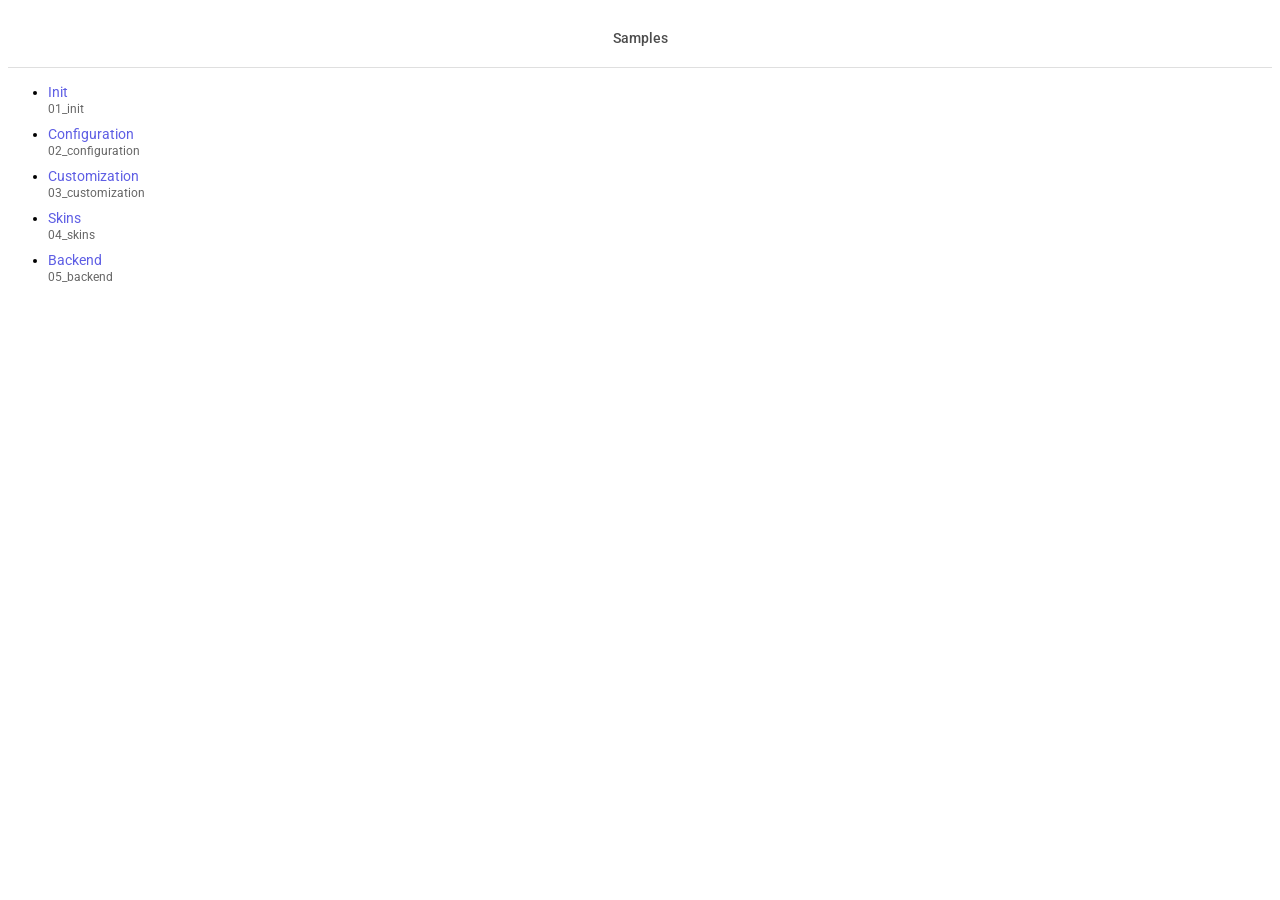
<file: public/js/webix/webix.trial.complete/chat/samples/index.html>
<html>
	<head>
		<meta name="viewport" content="width=device-width, initial-scale=1.0" />
		<link
			href="https://fonts.googleapis.com/css?family=Roboto:400,500"
			rel="stylesheet"
		/>
		<style>
			.top-rect-block {
				display: flex;
				justify-content: center;
				align-items: center;
				box-sizing: border-box;
				background-color: rgba(247, 247, 247, 0);
				height: 60px;
				width: 100%;
				border-bottom: 1px solid #dfdfdf;
			}
			.text-value {
				display: inline-block;
				color: rgba(0, 0, 0, 0.7);
				font-family: Roboto;
				font-size: 14px;
				font-weight: 500;
				line-height: 24px;
			}
			ul {
				font-family: Roboto;
			}
			li {
				font-size: 14px;
				margin: 10px 0px;
			}
			li a {
				color: #5e5ee4;
				text-decoration: none;
			}
			.bottom-line {
				font-size: 12px;
				color: #666;
			}
		</style>
	</head>
	<body>
		<div class="top-rect-block">
			<div class="text-value">Samples</div>
		</div>
		<ul>
			<li><a href='./01_init'>Init</a><br><a class='bottom-line' href='./01_init'>01_init</a></li><li><a href='./02_configuration'>Configuration</a><br><a class='bottom-line' href='./02_configuration'>02_configuration</a></li><li><a href='./03_customization'>Customization</a><br><a class='bottom-line' href='./03_customization'>03_customization</a></li><li><a href='./04_skins'>Skins</a><br><a class='bottom-line' href='./04_skins'>04_skins</a></li><li><a href='./05_backend'>Backend</a><br><a class='bottom-line' href='./05_backend'>05_backend</a></li>
		</ul>
	</body>
</html>
</file>
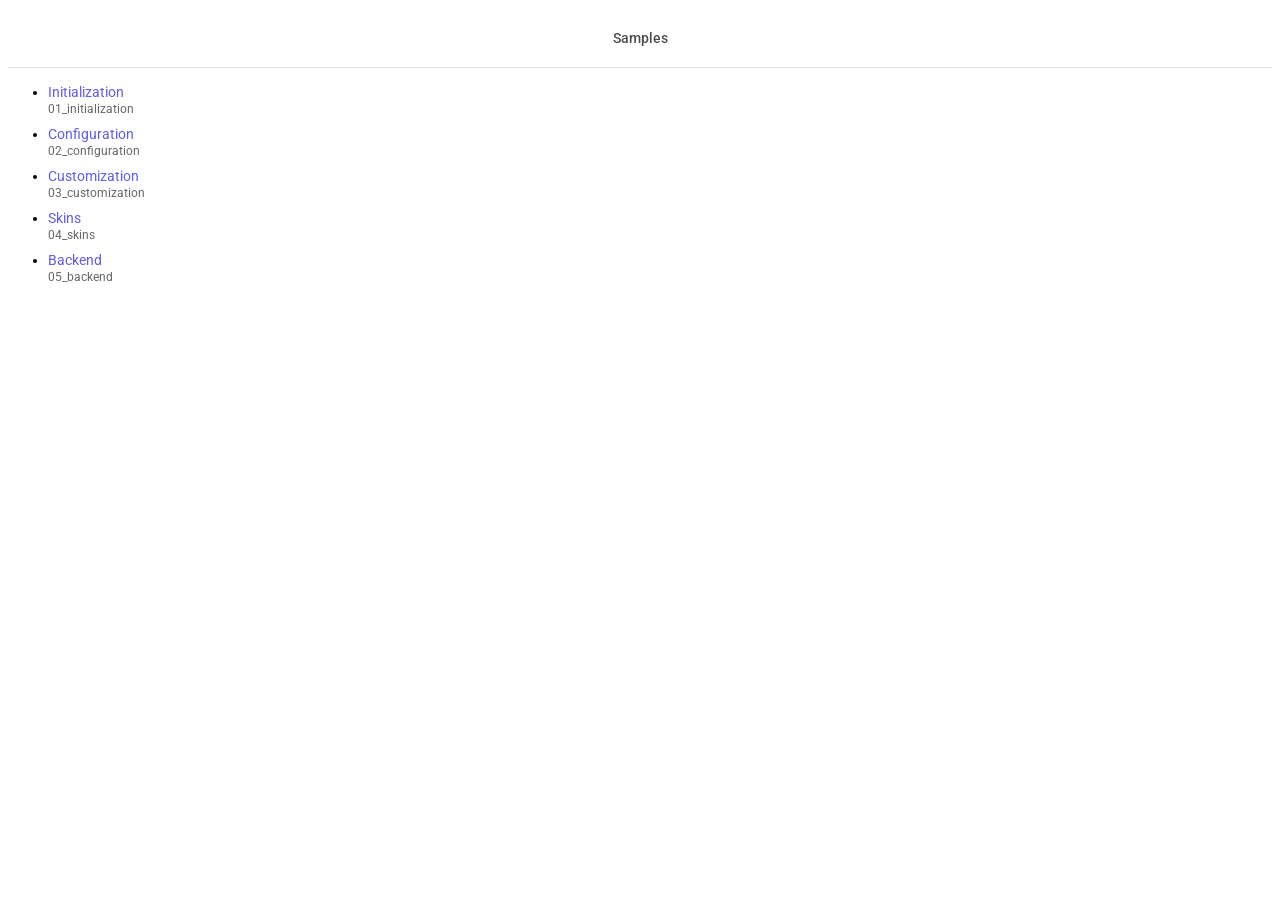
<file: public/js/webix/webix.trial.complete/docmanager/samples/index.html>
<html>
	<head>
		<meta name="viewport" content="width=device-width, initial-scale=1.0" />
		<link
			href="https://fonts.googleapis.com/css?family=Roboto:400,500"
			rel="stylesheet"
		/>
		<style>
			.top-rect-block {
				display: flex;
				justify-content: center;
				align-items: center;
				box-sizing: border-box;
				background-color: rgba(247, 247, 247, 0);
				height: 60px;
				width: 100%;
				border-bottom: 1px solid #dfdfdf;
			}
			.text-value {
				display: inline-block;
				color: rgba(0, 0, 0, 0.7);
				font-family: Roboto;
				font-size: 14px;
				font-weight: 500;
				line-height: 24px;
			}
			ul {
				font-family: Roboto;
			}
			li {
				font-size: 14px;
				margin: 10px 0px;
			}
			li a {
				color: #5e5ee4;
				text-decoration: none;
			}
			.bottom-line {
				font-size: 12px;
				color: #666;
			}
		</style>
	</head>
	<body>
		<div class="top-rect-block">
			<div class="text-value">Samples</div>
		</div>
		<ul>
			<li><a href='./01_initialization'>Initialization</a><br><a class='bottom-line' href='./01_initialization'>01_initialization</a></li><li><a href='./02_configuration'>Configuration</a><br><a class='bottom-line' href='./02_configuration'>02_configuration</a></li><li><a href='./03_customization'>Customization</a><br><a class='bottom-line' href='./03_customization'>03_customization</a></li><li><a href='./04_skins'>Skins</a><br><a class='bottom-line' href='./04_skins'>04_skins</a></li><li><a href='./05_backend'>Backend</a><br><a class='bottom-line' href='./05_backend'>05_backend</a></li>
		</ul>
	</body>
</html>
</file>
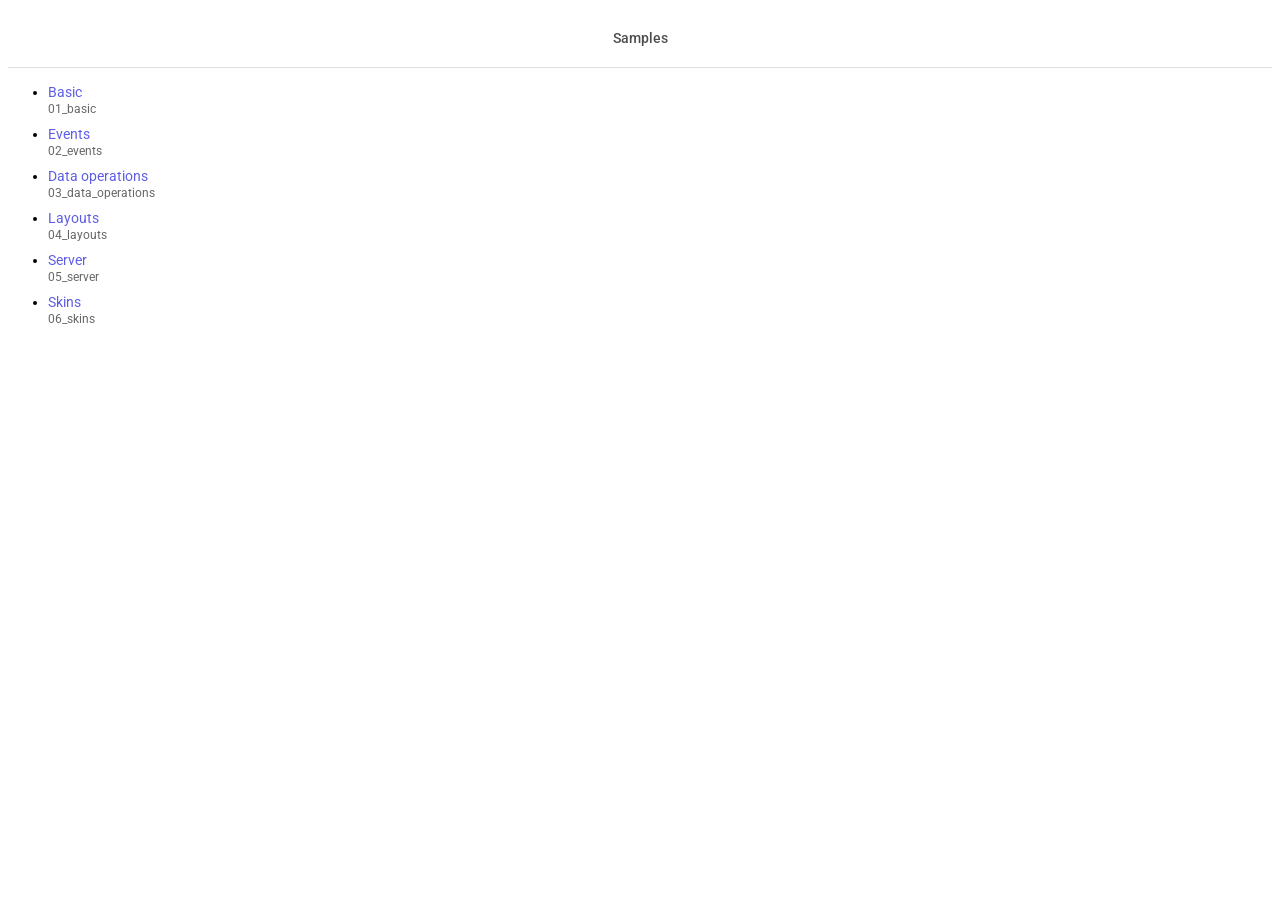
<file: public/js/webix/webix.trial.complete/kanban/samples/index.html>
<html>
    <head>
        <meta name="viewport" content="width=device-width, initial-scale=1.0">
        <link href="https://fonts.googleapis.com/css?family=Roboto:400,500" rel="stylesheet">
        <style>
.top-rect-block { display: flex; justify-content: center; align-items: center; box-sizing: border-box; background-color: rgba(247,247,247,0); height: 60px; width: 100%; border-bottom: 1px solid #DFDFDF; } .text-value { display: inline-block; color: rgba(0,0,0,0.7); font-family: Roboto; font-size: 14px; font-weight: 500; line-height: 24px; } ul{ font-family:Roboto; } li{ font-size: 14px; margin: 10px 0px; } li a{ color: #5e5ee4; text-decoration: none; } .bottom-line{ font-size: 12px; color: #666; }
        </style> 
    </head>
    <body>
        <div class='top-rect-block'>
            <div class='text-value'>Samples</div>
        </div>
        <ul>
            <li><a href='./01_basic'>Basic</a><br><a class='bottom-line' href='./01_basic'>01_basic</a></li><li><a href='./02_events'>Events</a><br><a class='bottom-line' href='./02_events'>02_events</a></li><li><a href='./03_data_operations'>Data operations</a><br><a class='bottom-line' href='./03_data_operations'>03_data_operations</a></li><li><a href='./04_layouts'>Layouts</a><br><a class='bottom-line' href='./04_layouts'>04_layouts</a></li><li><a href='./05_server'>Server</a><br><a class='bottom-line' href='./05_server'>05_server</a></li><li><a href='./06_skins'>Skins</a><br><a class='bottom-line' href='./06_skins'>06_skins</a></li>
        </ul>
    </body>
</html>
</file>
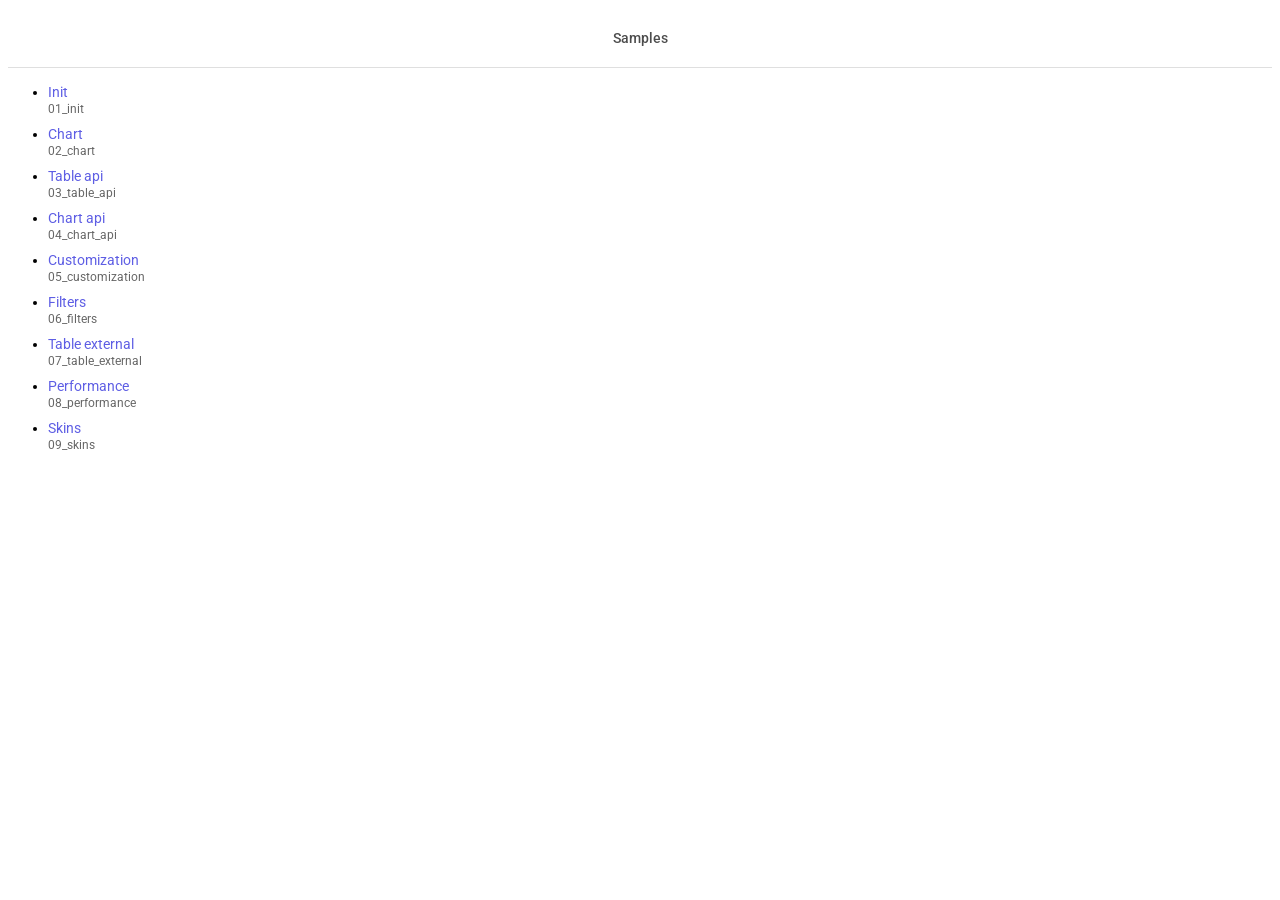
<file: public/js/webix/webix.trial.complete/pivot/samples/index.html>
<html>
    <head>
        <meta name="viewport" content="width=device-width, initial-scale=1.0">
        <link href="https://fonts.googleapis.com/css?family=Roboto:400,500" rel="stylesheet">
        <style>
.top-rect-block { display: flex; justify-content: center; align-items: center; box-sizing: border-box; background-color: rgba(247,247,247,0); height: 60px; width: 100%; border-bottom: 1px solid #DFDFDF; } .text-value { display: inline-block; color: rgba(0,0,0,0.7); font-family: Roboto; font-size: 14px; font-weight: 500; line-height: 24px; } ul{ font-family:Roboto; } li{ font-size: 14px; margin: 10px 0px; } li a{ color: #5e5ee4; text-decoration: none; } .bottom-line{ font-size: 12px; color: #666; }
        </style> 
    </head>
    <body>
        <div class='top-rect-block'>
            <div class='text-value'>Samples</div>
        </div>
        <ul>
            <li><a href='./01_init'>Init</a><br><a class='bottom-line' href='./01_init'>01_init</a></li><li><a href='./02_chart'>Chart</a><br><a class='bottom-line' href='./02_chart'>02_chart</a></li><li><a href='./03_table_api'>Table api</a><br><a class='bottom-line' href='./03_table_api'>03_table_api</a></li><li><a href='./04_chart_api'>Chart api</a><br><a class='bottom-line' href='./04_chart_api'>04_chart_api</a></li><li><a href='./05_customization'>Customization</a><br><a class='bottom-line' href='./05_customization'>05_customization</a></li><li><a href='./06_filters'>Filters</a><br><a class='bottom-line' href='./06_filters'>06_filters</a></li><li><a href='./07_table_external'>Table external</a><br><a class='bottom-line' href='./07_table_external'>07_table_external</a></li><li><a href='./08_performance'>Performance</a><br><a class='bottom-line' href='./08_performance'>08_performance</a></li><li><a href='./09_skins'>Skins</a><br><a class='bottom-line' href='./09_skins'>09_skins</a></li>
        </ul>
    </body>
</html>
</file>
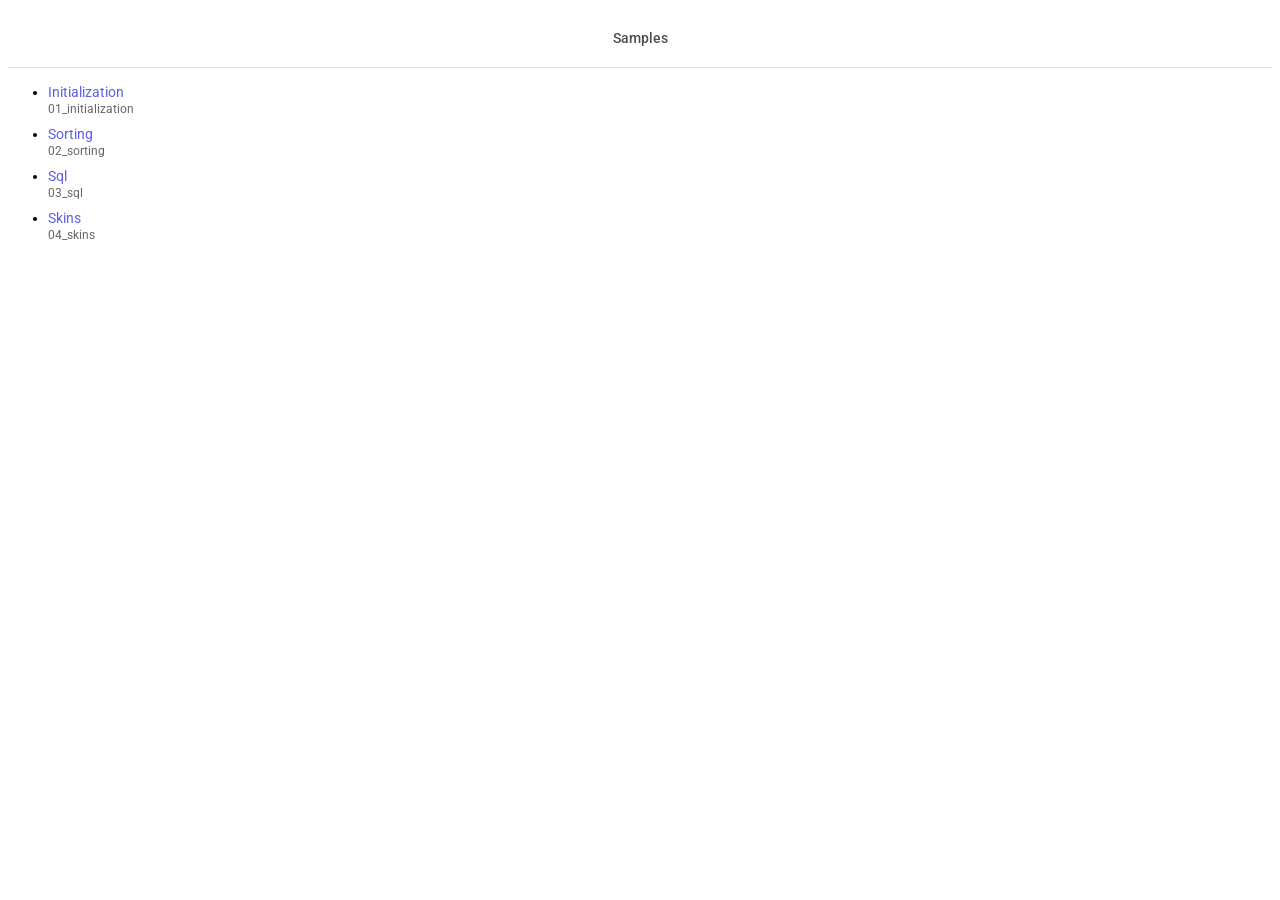
<file: public/js/webix/webix.trial.complete/querybuilder/samples/index.html>
<html>
    <head>
        <meta name="viewport" content="width=device-width, initial-scale=1.0">
        <link href="https://fonts.googleapis.com/css?family=Roboto:400,500" rel="stylesheet">
        <style>
.top-rect-block { display: flex; justify-content: center; align-items: center; box-sizing: border-box; background-color: rgba(247,247,247,0); height: 60px; width: 100%; border-bottom: 1px solid #DFDFDF; } .text-value { display: inline-block; color: rgba(0,0,0,0.7); font-family: Roboto; font-size: 14px; font-weight: 500; line-height: 24px; } ul{ font-family:Roboto; } li{ font-size: 14px; margin: 10px 0px; } li a{ color: #5e5ee4; text-decoration: none; } .bottom-line{ font-size: 12px; color: #666; }
        </style> 
    </head>
    <body>
        <div class='top-rect-block'>
            <div class='text-value'>Samples</div>
        </div>
        <ul>
            <li><a href='./01_initialization'>Initialization</a><br><a class='bottom-line' href='./01_initialization'>01_initialization</a></li><li><a href='./02_sorting'>Sorting</a><br><a class='bottom-line' href='./02_sorting'>02_sorting</a></li><li><a href='./03_sql'>Sql</a><br><a class='bottom-line' href='./03_sql'>03_sql</a></li><li><a href='./04_skins'>Skins</a><br><a class='bottom-line' href='./04_skins'>04_skins</a></li>
        </ul>
    </body>
</html>
</file>
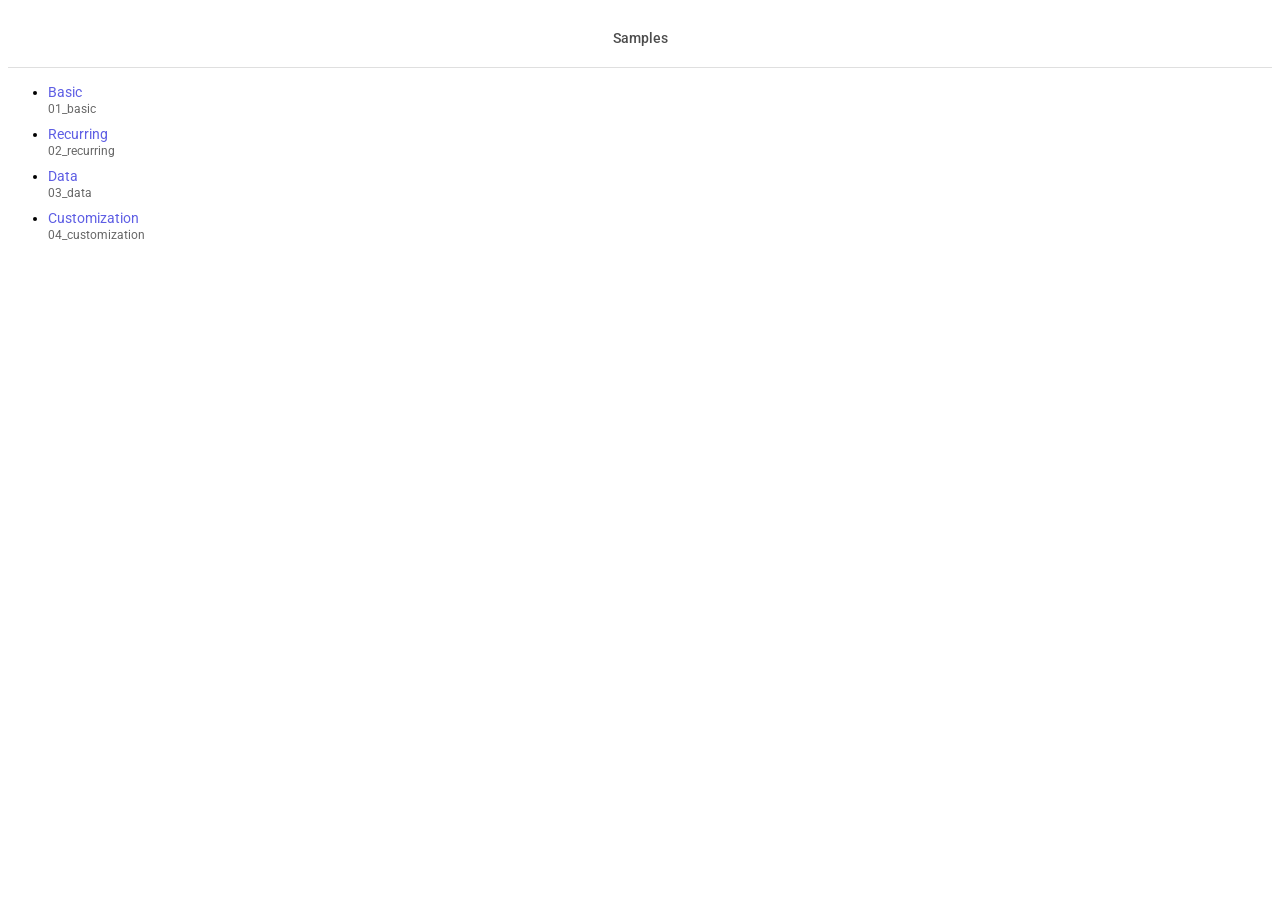
<file: public/js/webix/webix.trial.complete/scheduler/samples/index.html>
<html>
    <head>
        <meta name="viewport" content="width=device-width, initial-scale=1.0">
        <link href="https://fonts.googleapis.com/css?family=Roboto:400,500" rel="stylesheet">
        <style>
.top-rect-block { display: flex; justify-content: center; align-items: center; box-sizing: border-box; background-color: rgba(247,247,247,0); height: 60px; width: 100%; border-bottom: 1px solid #DFDFDF; } .text-value { display: inline-block; color: rgba(0,0,0,0.7); font-family: Roboto; font-size: 14px; font-weight: 500; line-height: 24px; } ul{ font-family:Roboto; } li{ font-size: 14px; margin: 10px 0px; } li a{ color: #5e5ee4; text-decoration: none; } .bottom-line{ font-size: 12px; color: #666; }
        </style> 
    </head>
    <body>
        <div class='top-rect-block'>
            <div class='text-value'>Samples</div>
        </div>
        <ul>
            <li><a href='./01_basic'>Basic</a><br><a class='bottom-line' href='./01_basic'>01_basic</a></li><li><a href='./02_recurring'>Recurring</a><br><a class='bottom-line' href='./02_recurring'>02_recurring</a></li><li><a href='./03_data'>Data</a><br><a class='bottom-line' href='./03_data'>03_data</a></li><li><a href='./04_customization'>Customization</a><br><a class='bottom-line' href='./04_customization'>04_customization</a></li>
        </ul>
    </body>
</html>
</file>
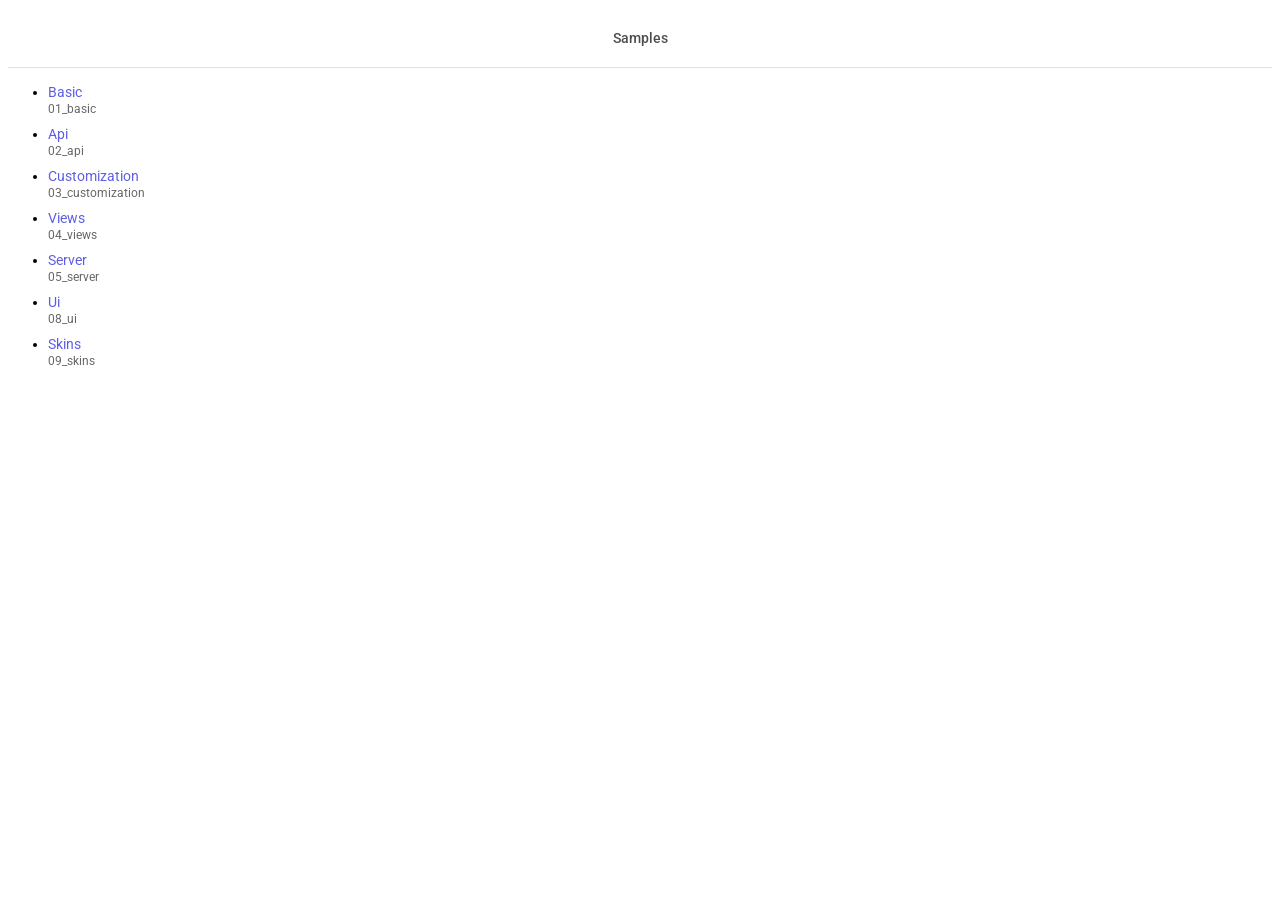
<file: public/js/webix/webix.trial.complete/spreadsheet/samples/index.html>
<html>
    <head>
        <meta name="viewport" content="width=device-width, initial-scale=1.0">
        <link href="https://fonts.googleapis.com/css?family=Roboto:400,500" rel="stylesheet">
        <style>
.top-rect-block { display: flex; justify-content: center; align-items: center; box-sizing: border-box; background-color: rgba(247,247,247,0); height: 60px; width: 100%; border-bottom: 1px solid #DFDFDF; } .text-value { display: inline-block; color: rgba(0,0,0,0.7); font-family: Roboto; font-size: 14px; font-weight: 500; line-height: 24px; } ul{ font-family:Roboto; } li{ font-size: 14px; margin: 10px 0px; } li a{ color: #5e5ee4; text-decoration: none; } .bottom-line{ font-size: 12px; color: #666; }
        </style> 
    </head>
    <body>
        <div class='top-rect-block'>
            <div class='text-value'>Samples</div>
        </div>
        <ul>
            <li><a href='./01_basic'>Basic</a><br><a class='bottom-line' href='./01_basic'>01_basic</a></li><li><a href='./02_api'>Api</a><br><a class='bottom-line' href='./02_api'>02_api</a></li><li><a href='./03_customization'>Customization</a><br><a class='bottom-line' href='./03_customization'>03_customization</a></li><li><a href='./04_views'>Views</a><br><a class='bottom-line' href='./04_views'>04_views</a></li><li><a href='./05_server'>Server</a><br><a class='bottom-line' href='./05_server'>05_server</a></li><li><a href='./08_ui'>Ui</a><br><a class='bottom-line' href='./08_ui'>08_ui</a></li><li><a href='./09_skins'>Skins</a><br><a class='bottom-line' href='./09_skins'>09_skins</a></li>
        </ul>
    </body>
</html>
</file>
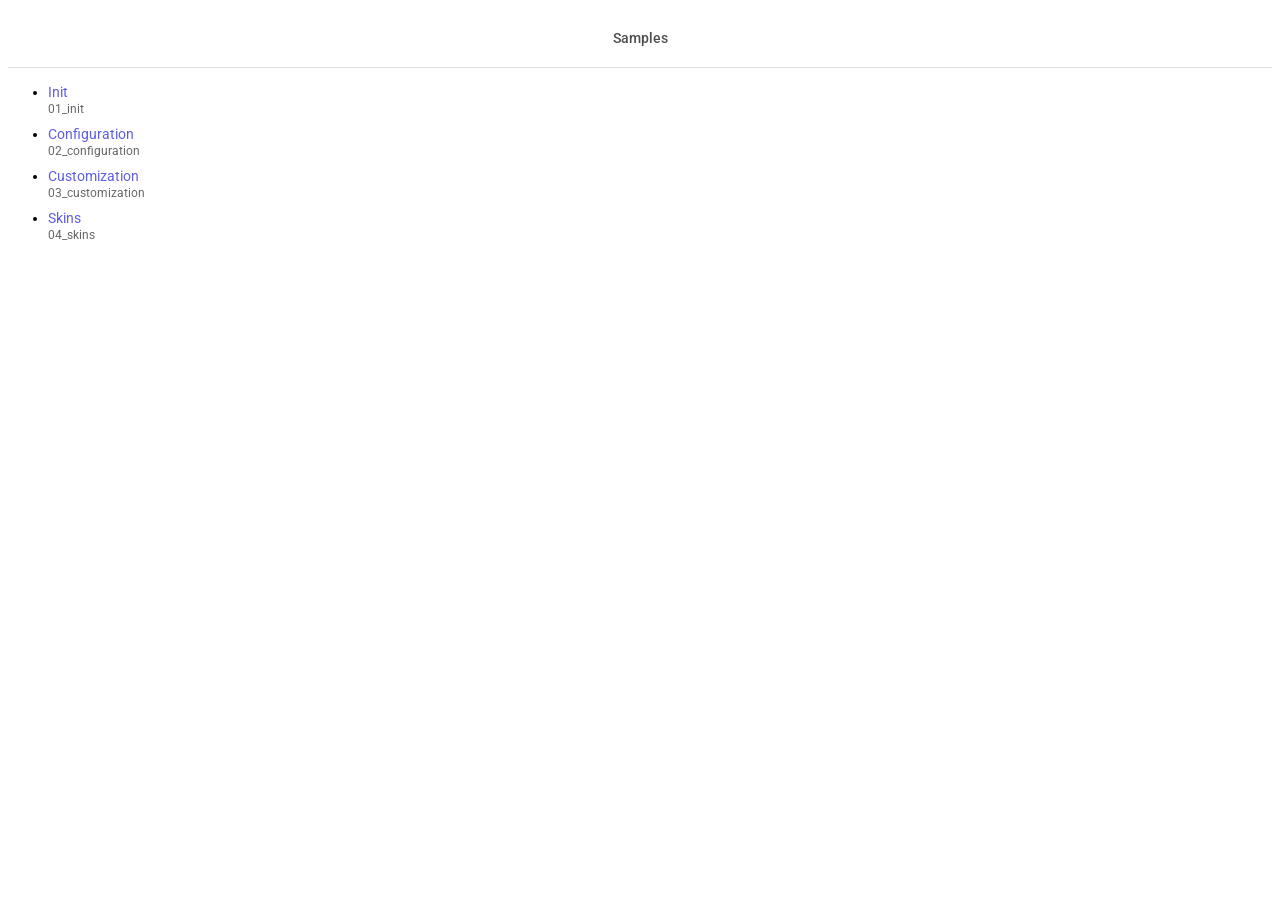
<file: public/js/webix/webix.trial.complete/usermanager/samples/index.html>
<html>
	<head>
		<meta name="viewport" content="width=device-width, initial-scale=1.0" />
		<link
			href="https://fonts.googleapis.com/css?family=Roboto:400,500"
			rel="stylesheet"
		/>
		<style>
			.top-rect-block {
				display: flex;
				justify-content: center;
				align-items: center;
				box-sizing: border-box;
				background-color: rgba(247, 247, 247, 0);
				height: 60px;
				width: 100%;
				border-bottom: 1px solid #dfdfdf;
			}
			.text-value {
				display: inline-block;
				color: rgba(0, 0, 0, 0.7);
				font-family: Roboto;
				font-size: 14px;
				font-weight: 500;
				line-height: 24px;
			}
			ul {
				font-family: Roboto;
			}
			li {
				font-size: 14px;
				margin: 10px 0px;
			}
			li a {
				color: #5e5ee4;
				text-decoration: none;
			}
			.bottom-line {
				font-size: 12px;
				color: #666;
			}
		</style>
	</head>
	<body>
		<div class="top-rect-block">
			<div class="text-value">Samples</div>
		</div>
		<ul>
			<li><a href='./01_init'>Init</a><br><a class='bottom-line' href='./01_init'>01_init</a></li><li><a href='./02_configuration'>Configuration</a><br><a class='bottom-line' href='./02_configuration'>02_configuration</a></li><li><a href='./03_customization'>Customization</a><br><a class='bottom-line' href='./03_customization'>03_customization</a></li><li><a href='./04_skins'>Skins</a><br><a class='bottom-line' href='./04_skins'>04_skins</a></li>
		</ul>
	</body>
</html>
</file>
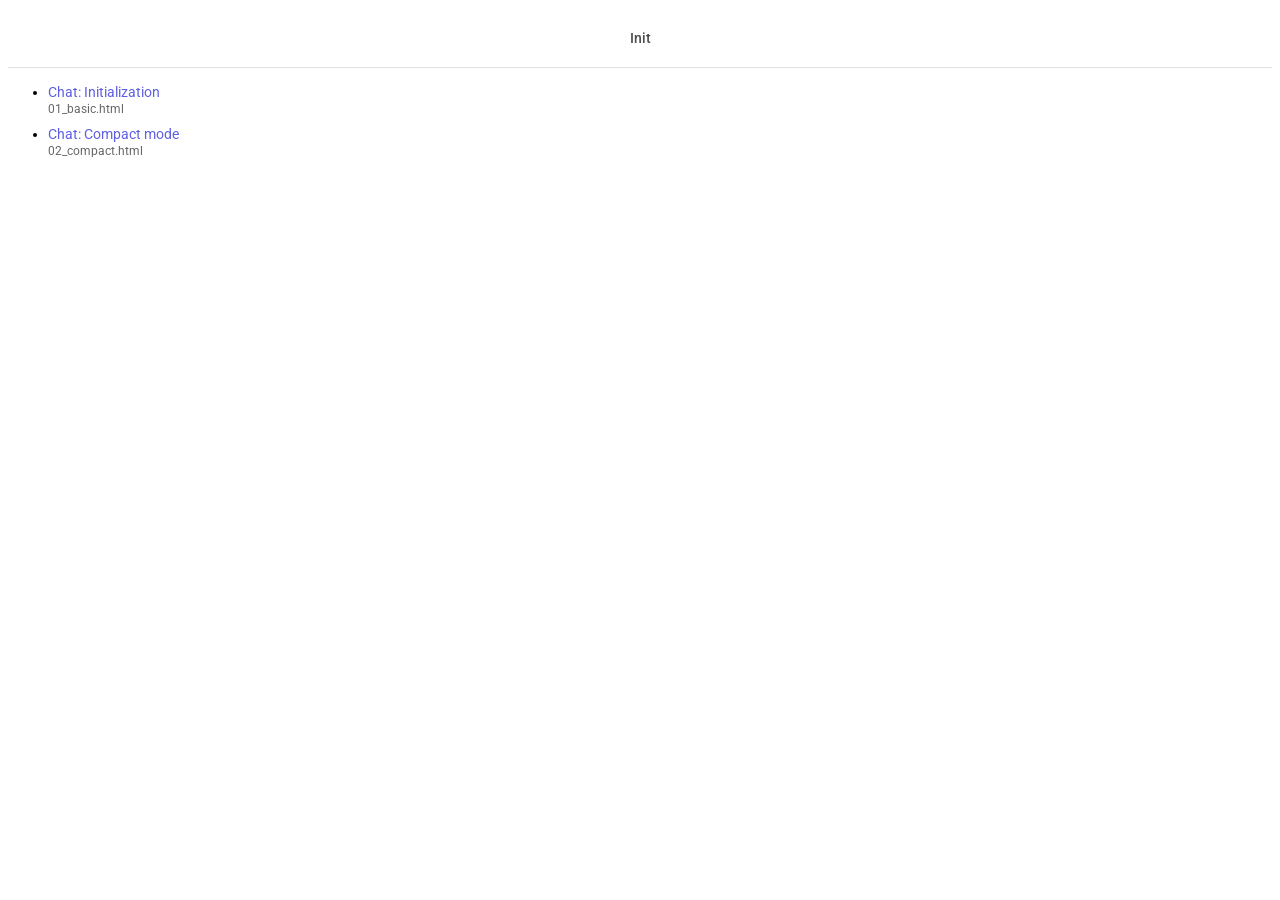
<file: public/js/webix/webix.trial.complete/chat/samples/01_init/index.html>
<html>
	<head>
		<meta name="viewport" content="width=device-width, initial-scale=1.0" />
		<link
			href="https://fonts.googleapis.com/css?family=Roboto:400,500"
			rel="stylesheet"
		/>
		<style>
			.top-rect-block {
				display: flex;
				justify-content: center;
				align-items: center;
				box-sizing: border-box;
				background-color: rgba(247, 247, 247, 0);
				height: 60px;
				width: 100%;
				border-bottom: 1px solid #dfdfdf;
			}
			.text-value {
				display: inline-block;
				color: rgba(0, 0, 0, 0.7);
				font-family: Roboto;
				font-size: 14px;
				font-weight: 500;
				line-height: 24px;
			}
			ul {
				font-family: Roboto;
			}
			li {
				font-size: 14px;
				margin: 10px 0px;
			}
			li a {
				color: #5e5ee4;
				text-decoration: none;
			}
			.bottom-line {
				font-size: 12px;
				color: #666;
			}
		</style>
	</head>
	<body>
		<div class="top-rect-block">
			<div class="text-value">Init</div>
		</div>
		<ul>
			<li><a href='./01_basic.html'>Chat: Initialization</a><br><a class='bottom-line' href='./01_basic.html'>01_basic.html</a></li><li><a href='./02_compact.html'>Chat: Compact mode</a><br><a class='bottom-line' href='./02_compact.html'>02_compact.html</a></li>
		</ul>
	</body>
</html>
</file>
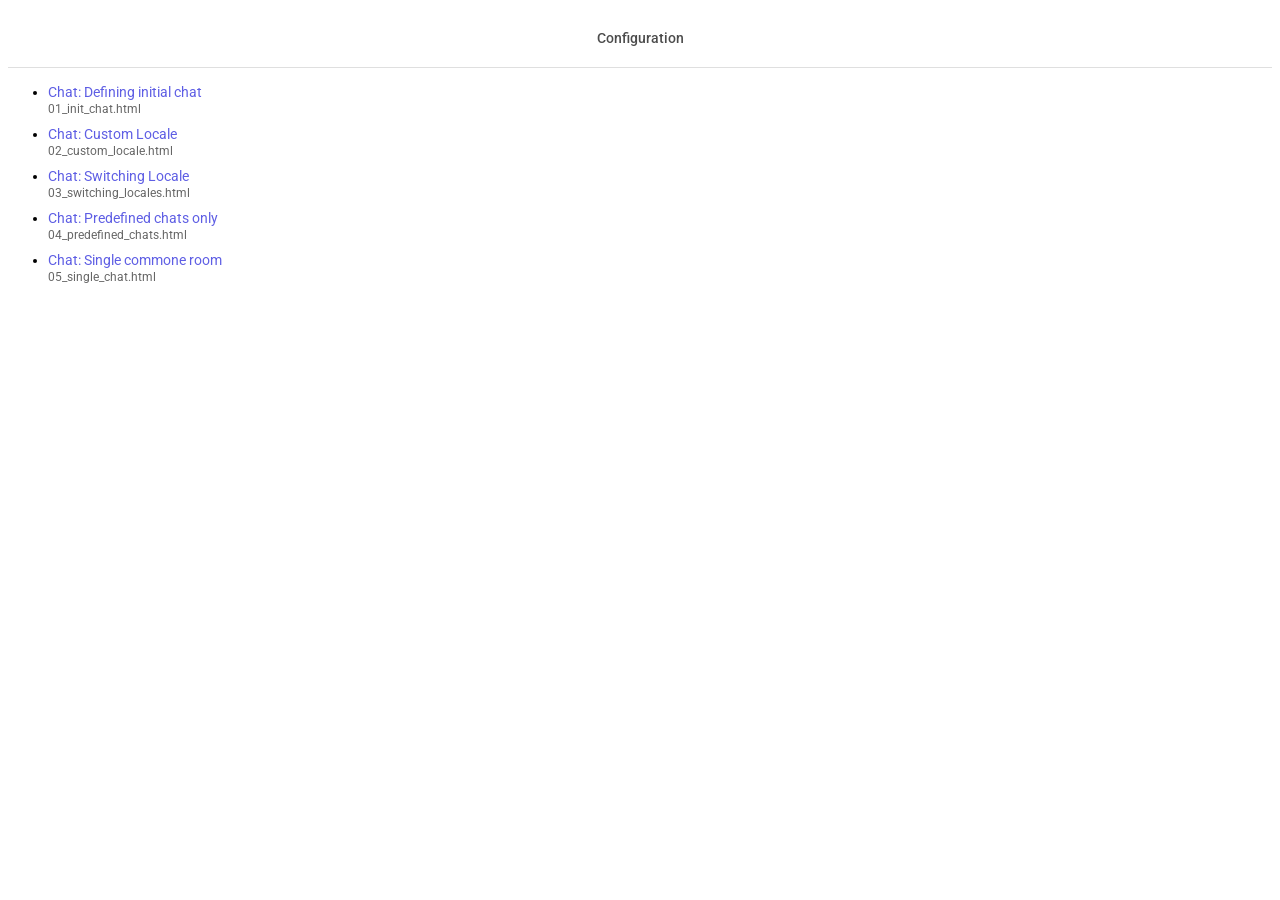
<file: public/js/webix/webix.trial.complete/chat/samples/02_configuration/index.html>
<html>
	<head>
		<meta name="viewport" content="width=device-width, initial-scale=1.0" />
		<link
			href="https://fonts.googleapis.com/css?family=Roboto:400,500"
			rel="stylesheet"
		/>
		<style>
			.top-rect-block {
				display: flex;
				justify-content: center;
				align-items: center;
				box-sizing: border-box;
				background-color: rgba(247, 247, 247, 0);
				height: 60px;
				width: 100%;
				border-bottom: 1px solid #dfdfdf;
			}
			.text-value {
				display: inline-block;
				color: rgba(0, 0, 0, 0.7);
				font-family: Roboto;
				font-size: 14px;
				font-weight: 500;
				line-height: 24px;
			}
			ul {
				font-family: Roboto;
			}
			li {
				font-size: 14px;
				margin: 10px 0px;
			}
			li a {
				color: #5e5ee4;
				text-decoration: none;
			}
			.bottom-line {
				font-size: 12px;
				color: #666;
			}
		</style>
	</head>
	<body>
		<div class="top-rect-block">
			<div class="text-value">Configuration</div>
		</div>
		<ul>
			<li><a href='./01_init_chat.html'>Chat: Defining initial chat</a><br><a class='bottom-line' href='./01_init_chat.html'>01_init_chat.html</a></li><li><a href='./02_custom_locale.html'>Chat: Custom Locale</a><br><a class='bottom-line' href='./02_custom_locale.html'>02_custom_locale.html</a></li><li><a href='./03_switching_locales.html'>Chat: Switching Locale</a><br><a class='bottom-line' href='./03_switching_locales.html'>03_switching_locales.html</a></li><li><a href='./04_predefined_chats.html'>Chat: Predefined chats only</a><br><a class='bottom-line' href='./04_predefined_chats.html'>04_predefined_chats.html</a></li><li><a href='./05_single_chat.html'>Chat: Single commone room</a><br><a class='bottom-line' href='./05_single_chat.html'>05_single_chat.html</a></li>
		</ul>
	</body>
</html>
</file>
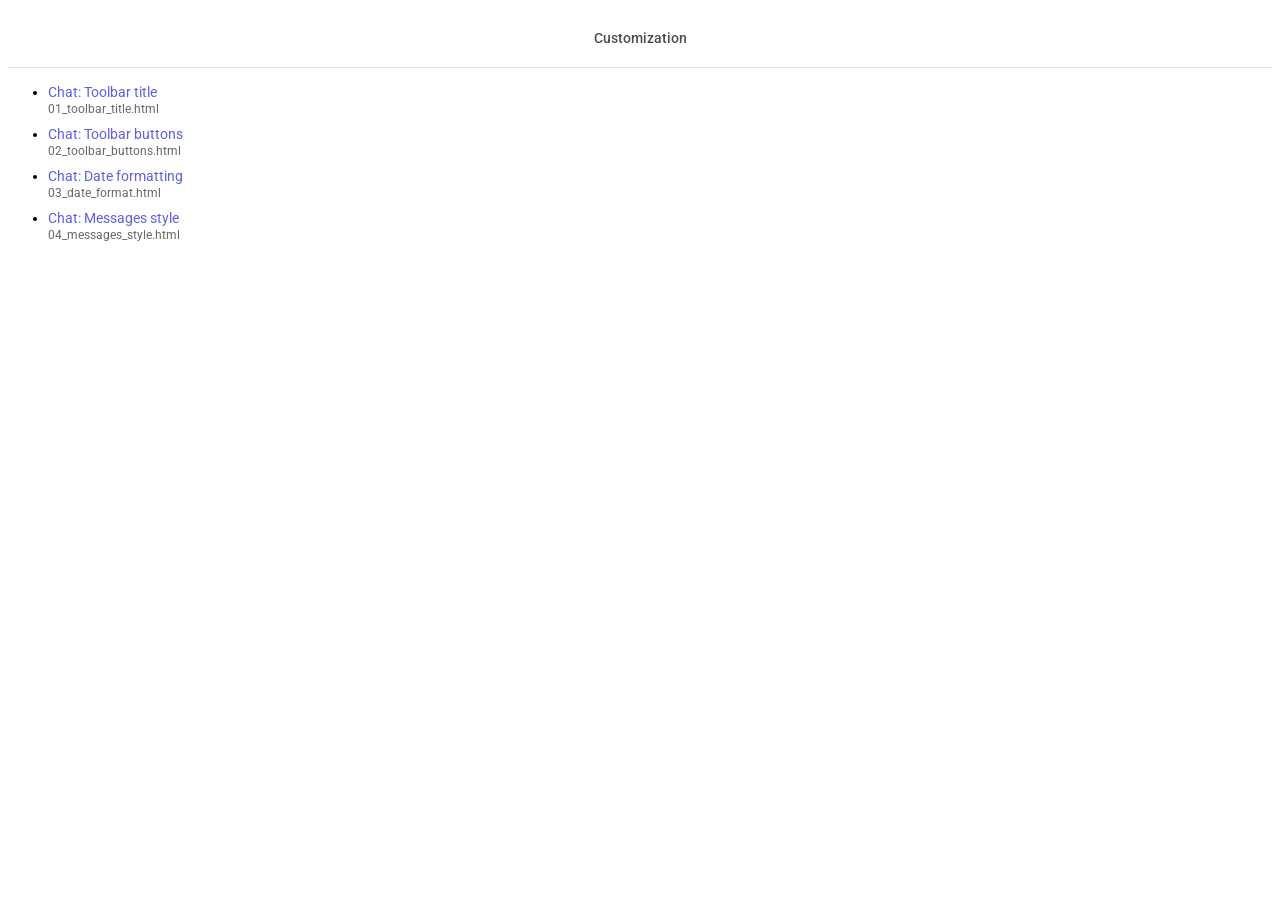
<file: public/js/webix/webix.trial.complete/chat/samples/03_customization/index.html>
<html>
	<head>
		<meta name="viewport" content="width=device-width, initial-scale=1.0" />
		<link
			href="https://fonts.googleapis.com/css?family=Roboto:400,500"
			rel="stylesheet"
		/>
		<style>
			.top-rect-block {
				display: flex;
				justify-content: center;
				align-items: center;
				box-sizing: border-box;
				background-color: rgba(247, 247, 247, 0);
				height: 60px;
				width: 100%;
				border-bottom: 1px solid #dfdfdf;
			}
			.text-value {
				display: inline-block;
				color: rgba(0, 0, 0, 0.7);
				font-family: Roboto;
				font-size: 14px;
				font-weight: 500;
				line-height: 24px;
			}
			ul {
				font-family: Roboto;
			}
			li {
				font-size: 14px;
				margin: 10px 0px;
			}
			li a {
				color: #5e5ee4;
				text-decoration: none;
			}
			.bottom-line {
				font-size: 12px;
				color: #666;
			}
		</style>
	</head>
	<body>
		<div class="top-rect-block">
			<div class="text-value">Customization</div>
		</div>
		<ul>
			<li><a href='./01_toolbar_title.html'>Chat: Toolbar title</a><br><a class='bottom-line' href='./01_toolbar_title.html'>01_toolbar_title.html</a></li><li><a href='./02_toolbar_buttons.html'>Chat: Toolbar buttons</a><br><a class='bottom-line' href='./02_toolbar_buttons.html'>02_toolbar_buttons.html</a></li><li><a href='./03_date_format.html'>Chat: Date formatting</a><br><a class='bottom-line' href='./03_date_format.html'>03_date_format.html</a></li><li><a href='./04_messages_style.html'>Chat: Messages style</a><br><a class='bottom-line' href='./04_messages_style.html'>04_messages_style.html</a></li>
		</ul>
	</body>
</html>
</file>
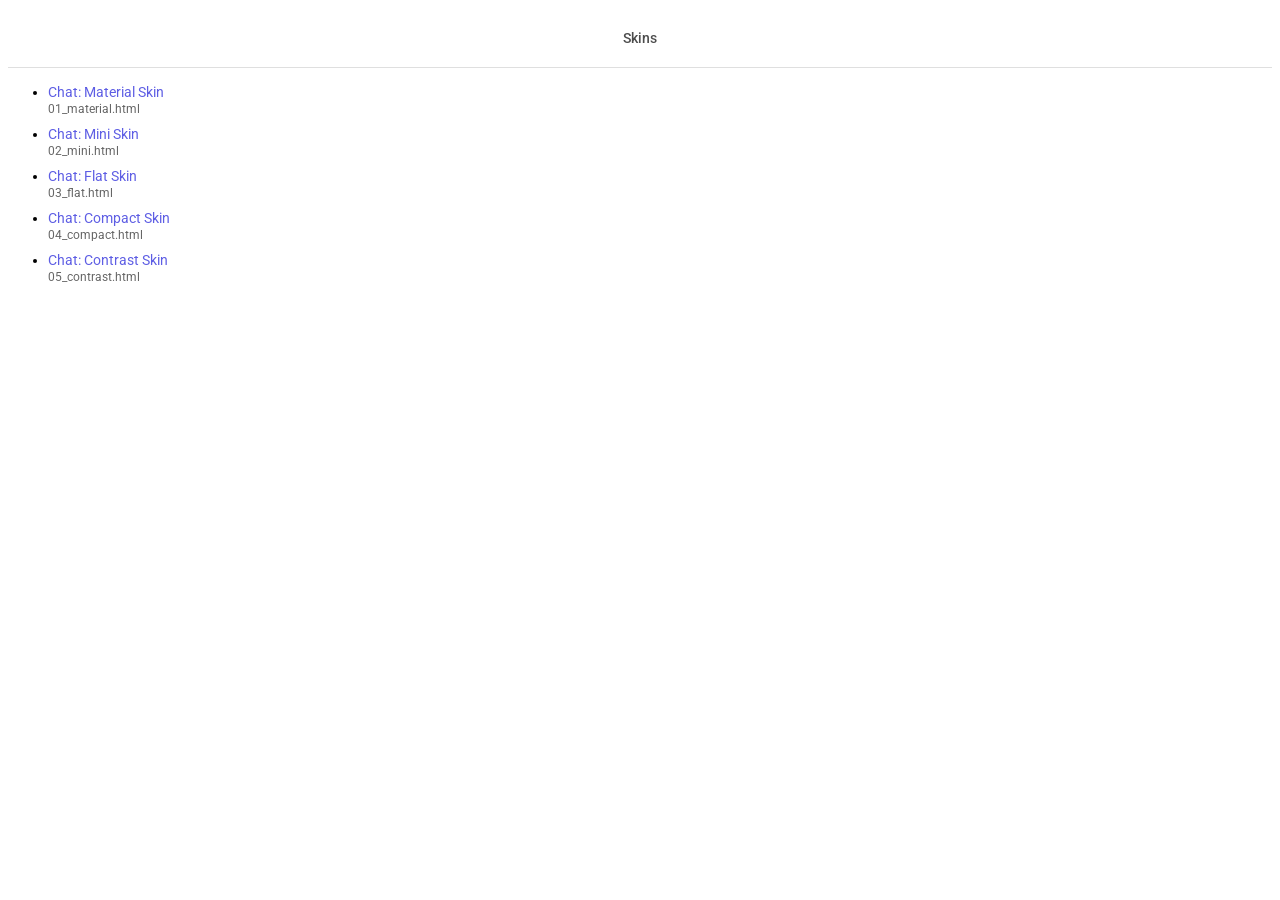
<file: public/js/webix/webix.trial.complete/chat/samples/04_skins/index.html>
<html>
	<head>
		<meta name="viewport" content="width=device-width, initial-scale=1.0" />
		<link
			href="https://fonts.googleapis.com/css?family=Roboto:400,500"
			rel="stylesheet"
		/>
		<style>
			.top-rect-block {
				display: flex;
				justify-content: center;
				align-items: center;
				box-sizing: border-box;
				background-color: rgba(247, 247, 247, 0);
				height: 60px;
				width: 100%;
				border-bottom: 1px solid #dfdfdf;
			}
			.text-value {
				display: inline-block;
				color: rgba(0, 0, 0, 0.7);
				font-family: Roboto;
				font-size: 14px;
				font-weight: 500;
				line-height: 24px;
			}
			ul {
				font-family: Roboto;
			}
			li {
				font-size: 14px;
				margin: 10px 0px;
			}
			li a {
				color: #5e5ee4;
				text-decoration: none;
			}
			.bottom-line {
				font-size: 12px;
				color: #666;
			}
		</style>
	</head>
	<body>
		<div class="top-rect-block">
			<div class="text-value">Skins</div>
		</div>
		<ul>
			<li><a href='./01_material.html'>Chat: Material Skin</a><br><a class='bottom-line' href='./01_material.html'>01_material.html</a></li><li><a href='./02_mini.html'>Chat: Mini Skin</a><br><a class='bottom-line' href='./02_mini.html'>02_mini.html</a></li><li><a href='./03_flat.html'>Chat: Flat Skin</a><br><a class='bottom-line' href='./03_flat.html'>03_flat.html</a></li><li><a href='./04_compact.html'>Chat: Compact Skin</a><br><a class='bottom-line' href='./04_compact.html'>04_compact.html</a></li><li><a href='./05_contrast.html'>Chat: Contrast Skin</a><br><a class='bottom-line' href='./05_contrast.html'>05_contrast.html</a></li>
		</ul>
	</body>
</html>
</file>
